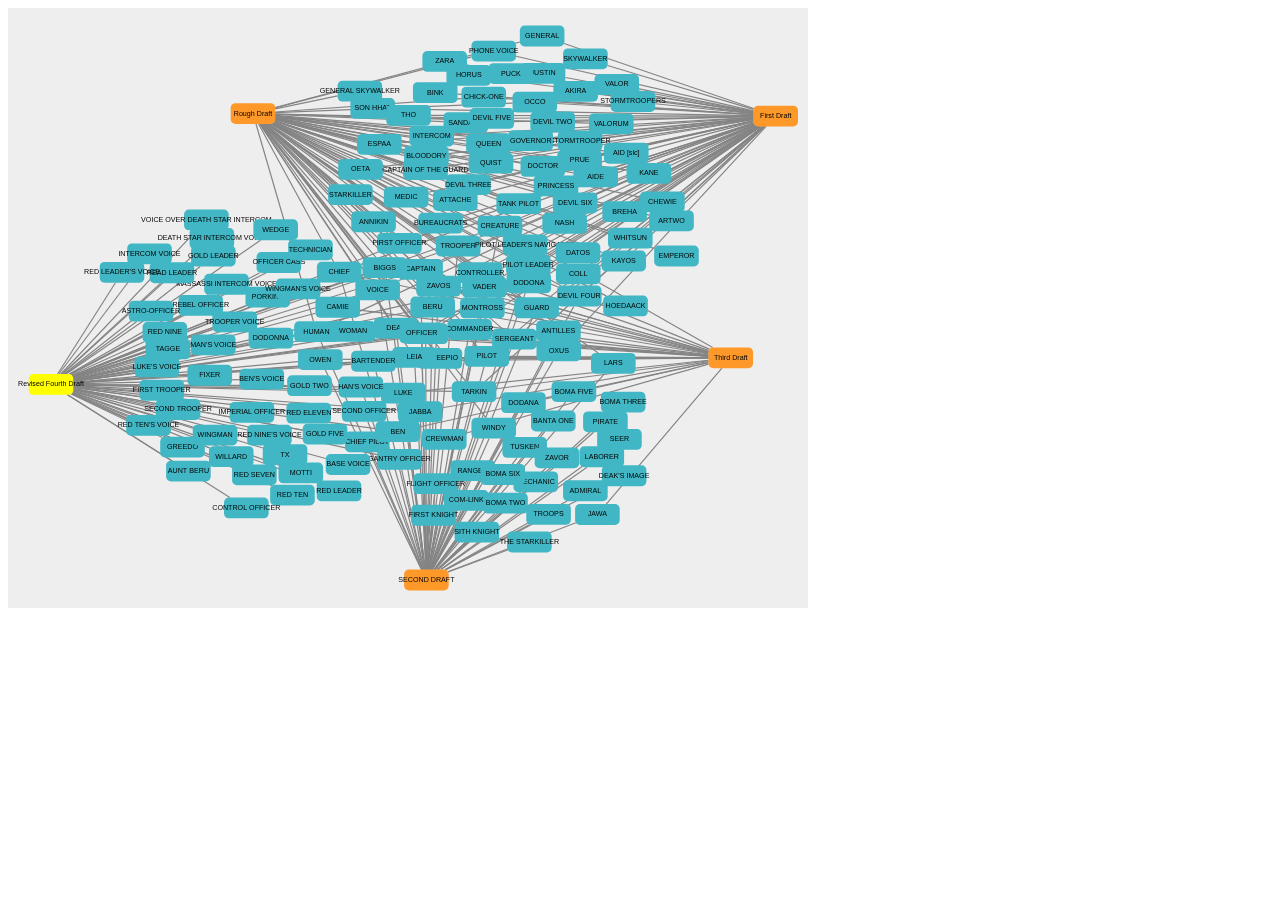
<file: docs/charactersAndDrafts/web_session/index.html>
<!doctype html>
<html class="no-js">
    <head>
        <meta charset="utf-8">
        <title>Exports from Cytoscape</title>
        <meta name="description" content="Single network exported from Cytoscape 3.3">
        <meta name="viewport" content="width=device-width, initial-scale=1">

        <link rel="stylesheet" href="styles/main.css">

    </head>
    <body>
        <!--[if lt IE 10]>
            <p class="browsehappy">
                You are using an <strong>ancient</strong> browser.
                Please <a href="http://browsehappy.com/">upgrade your browser
                </a> to improve your experience.
            </p>
        <![endif]-->

        <!-- Actual Cytoscape.js Instance -->
        <div id="cy"></div>
        
        <script src="networks.js"></script>
        <script src="styles.js"></script>

        <script src="scripts/vendor.js"></script>
        <script src="scripts/main.js"></script>
        <script src="scripts/custom.js"></script>
        
</body>
</html>
</file>
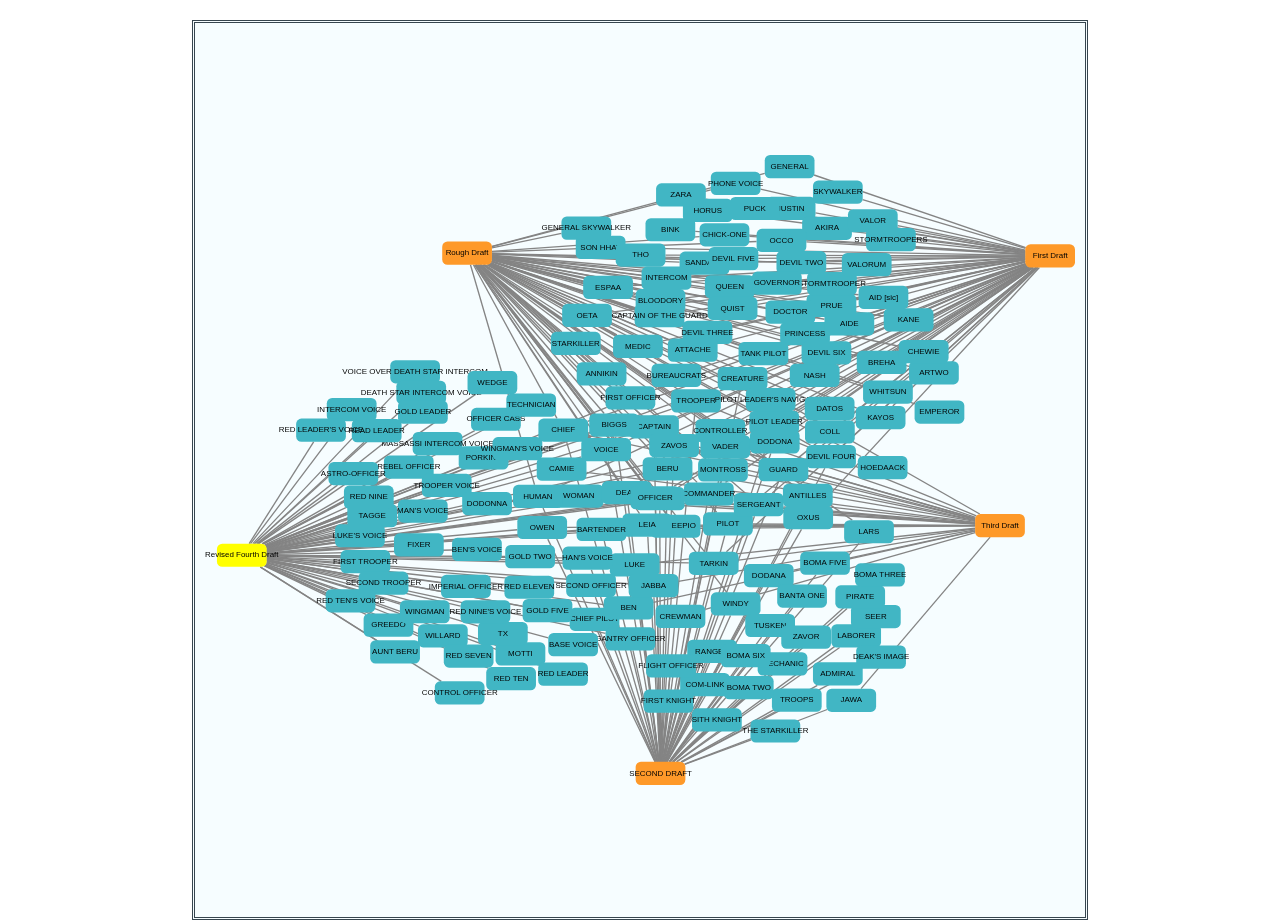
<file: docs/cyto.html>
<!DOCTYPE html>
<html>
    <head>
        <title>Cyto Graph</title>
        <link rel="stylesheet" href="CSS-files/style.css">
        
        <script src="charactersAndDrafts/web_session/networks.js"></script>
    </head>
    <body>
        <div id="cy">
            <script src="charactersAndDrafts/web_session/networks.js"></script>
            <script src="charactersAndDrafts/web_session/styles.js"></script>
            <script src="charactersAndDrafts/web_session/scripts/vendor.js"></script>
            <script src="charactersAndDrafts/web_session/scripts/main.js"></script>
        </div>
    </body>
</html>
</file>
<file: docs/charactersAndDrafts/web_session/styles/main.css>
body{background:#fff;font-family:"Helvetica Neue",Helvetica,Arial,sans-serif;color:#555;font-weight:100}
.browsehappy{margin:.2em 0;background:#ccc;color:#000;padding:.2em 0}
#cy{width:800px;height:600px;background-color:#eee}
</file>
<file: docs/CSS-files/style.css>
html {
	font-size: 10px;
}

@media only screen and (max-width:1024px) {
	html {
		font-size: 9.411764705882353px;
	}
}
@media only screen and (max-width:768px) {
	html {
		font-size: 10px;
	}
}
@media only screen and (max-width:400px) {
	html {
		font-size: 9.411764705882353px;
}
}
html, body {
	height: 100%;
}
#first-page {
	background-image:url("pictures/Hyperspace-background.png");
	background-attachment:fixed;
	-webkit-background-size: cover;
	-moz-background-size: cover;
	background-size: cover;
	width: 100%;
	height:100%;
	min-height: 600px;
	display: table;
	position: relative;
	text-align: center;
}
.first-content{
    margin-top:20rem;
}
.first-content h1 {
	color: #FFE81F;
	font-family: 'star_jedi_hollowregular';
	font-size: 8.4rem;
	line-height: 1.071;
	max-width: 900px;
	margin-top: 1rem;
	margin-bottom: 1rem;
	margin-left: auto;
	margin-right: auto;
	text-shadow: 0 0 20px rgba(0, 0, 0, 0.5);
}
.first-content .participants{
    font-family: 'episode_1regular';
	font-size: 1.2rem;
	line-height: 2.4rem;
	text-transform: uppercase;
	letter-spacing: .2rem;
	color: #FFFFFF;
	text-shadow: 0 0 6px rgba(0, 0, 0, 0.2);
}
.first-content .participants span {
	display: inline-block;
}
.first-content .participants span::after {
	content: "|";
	text-align: center;
	display: inline-block;
	padding: 0 8px 0 14px;
	color: #FFE81F;
}
.first-content .participants span:first-child::before {
	content: "|";
	text-align: center;
	display: inline-block;
	padding: 0 14px 0 8px;
	color: #FFE81F;
}
.participants{
    margin-top:8rem;
}
#introduction, #intro, #intro1{
	background-attachment:fixed;
	padding-top: 7rem;
	-webkit-background-size: cover;
	-moz-background-size: cover;
	background-size: cover;
	width: 100%;
	height:100%;
	min-height: 600px;
	display: table;
	position: relative;
	/*text-align: center;*/	
}
#intro2{
    background-image:url("pictures/endor-background.jpeg");
    background-attachment:fixed;
	-webkit-background-size: cover;
	-moz-background-size: cover;
	background-size: cover;
	width: 100%;
	height:100%;
	min-height: 600px;
	display: table;
	position: relative;
	text-align: center;
}
#introduction{
    background-image:url("pictures/deathstar-background.jpeg");
}
#intro{
    background-image:url("pictures/tatooine-background.png");
}
#intro1{
    background-image:url("pictures/hoth-landscape.jpeg");
}
.second-content h1{
    font-size:5.5rem;
    font-family: 'star_jedi_hollowregular';
    letter-spacing:0.7rem;
    color:#FFE81F; 
}
.second-content h2{
    font-size:2.5rem;
    font-family: 'episode_1regular';
    letter-spacing:0.7rem;
    color:#3c3c44;
}
/* We can use the same css for all the p elemets this is just for the home page */
.first-p{
    text-align:justify;
    font-size:2.5rem;
    margin-top:6rem;
    margin-bottom:3rem;
    width:70%;
    margin-left:auto;
    margin-right:auto;
    line-height:3.5rem;
    background-color: /*#e8f9ff;*/ rgba(238,251,255, 0.5);
    padding: 0.5em; 
    border-radius: 20px;
}
.texts{
       border-left: 0.5em solid #E39774;
       padding-left: 0.5em;
       margin-top: 1em;
       }
h1{
  text-align:center;
  }
h2{
  color:#ffffff;
  font-size:3.5rem;
  background-color:rgba(50, 98, 115, 1);
  width:40%;
  margin-right:auto;
  margin-left:auto;
  border-radius:2rem;
  text-align:center;
  padding:2rem; 
  }
h3{
  font-size:2.5rem;
  margin:4rem  auto 4rem auto;
  text-align:center;
  border-radius:1.5rem;
  height:3.5rem;
  background-color:rgba(50, 98, 115, 1);
  width:30%;
  color:#fff;  
  }
h4{
   font-size:2rem;
   margin:1rem;
  }
.divider{
         height:0.5rem;
         background-color:#FF6600;
         width:80%;
         margin-left:auto;
         margin-right:auto;
         margin-top:4rem;
         margin-bottom:4rem;
         border-radius:0.3rem;
         }

/* Cytograph CSS Starts here */

body{background:#fff;font-family:"Helvetica Neue",Helvetica,Arial,sans-serif;color:#36454F;font-weight:100}

.browsehappy{
        margin:.2em 0;
        background:#ccc;
        color:#000;
        padding:.2em 0
}
#cy{
 /* width:800px;
 * height:600px;*/
 background: rgba(238,251,255, 0.5);
 }
#cy {
     /*  background-color:#eee; */
     margin-top:2rem;
     margin-bottom:2rem;
     width: 70%;
     height:100vh;
     border-style:double;
     margin-right:auto;
     margin-left:auto;
 }

/* end cytograph */
.pictures{
          display:flex;
          flex-wrap:wrap;
          }
.histogram{
          flex:40%;
          padding:2rem;
          width:40%;
          max-width:600px;
          border-radius:5rem;
          margin:auto  auto 2rem;
          }
         

* {box-sizing: border-box}
body {font-family: Verdana, sans-serif; margin:0}
.mySlides {display: none}
img {vertical-align: middle;}
.slideshow-container {
  max-width: 1000px;
  position: relative;
  margin: 4rem  auto 4rem auto;
}

.prev, .next {
  cursor: pointer;
  position: absolute;
  top: 50%;
  width: auto;
  padding: 16px;
  margin-top: -22px;
  color: white;
  font-weight: bold;
  font-size: 18px;
  transition: 0.6s ease;
  border-radius: 0 3px 3px 0;
  user-select: none;
}

.next {
  right: 0;
  border-radius: 3px 0 0 3px;
}
.prev:hover, .next:hover {
  background-color: #FF6600;
}

.text {
  color: #f2f2f2;
  font-size: 15px;
  padding: 8px 12px;
  position: absolute;
  bottom: 8px;
  width: 100%;
  text-align: center;
}
.numbertext {
  color: #f2f2f2;
  font-size: 12px;
  padding: 8px 12px;
  position: absolute;
  top: 0;
}
.dot {
  cursor: pointer;
  height: 15px;
  width: 15px;
  margin: 0 2px;
  background-color: #bbb;
  border-radius: 50%;
  display: inline-block;
  transition: background-color 0.6s ease;
}

.active, .dot:hover {
  background-color: #717171;
}

.fade {
  animation-name: fade;
  animation-duration: 1.5s;
}

@keyframes fade {
  from {opacity: .4}
  to {opacity: 1}
}

/* On smaller screens, decrease text size */
@media only screen and (max-width: 300px) {
  .prev, .next,.text {font-size: 11px}
}

/* Table Start */
.table {
    margin: 10px;
}
td {
    padding: 10px;
}
</file>
